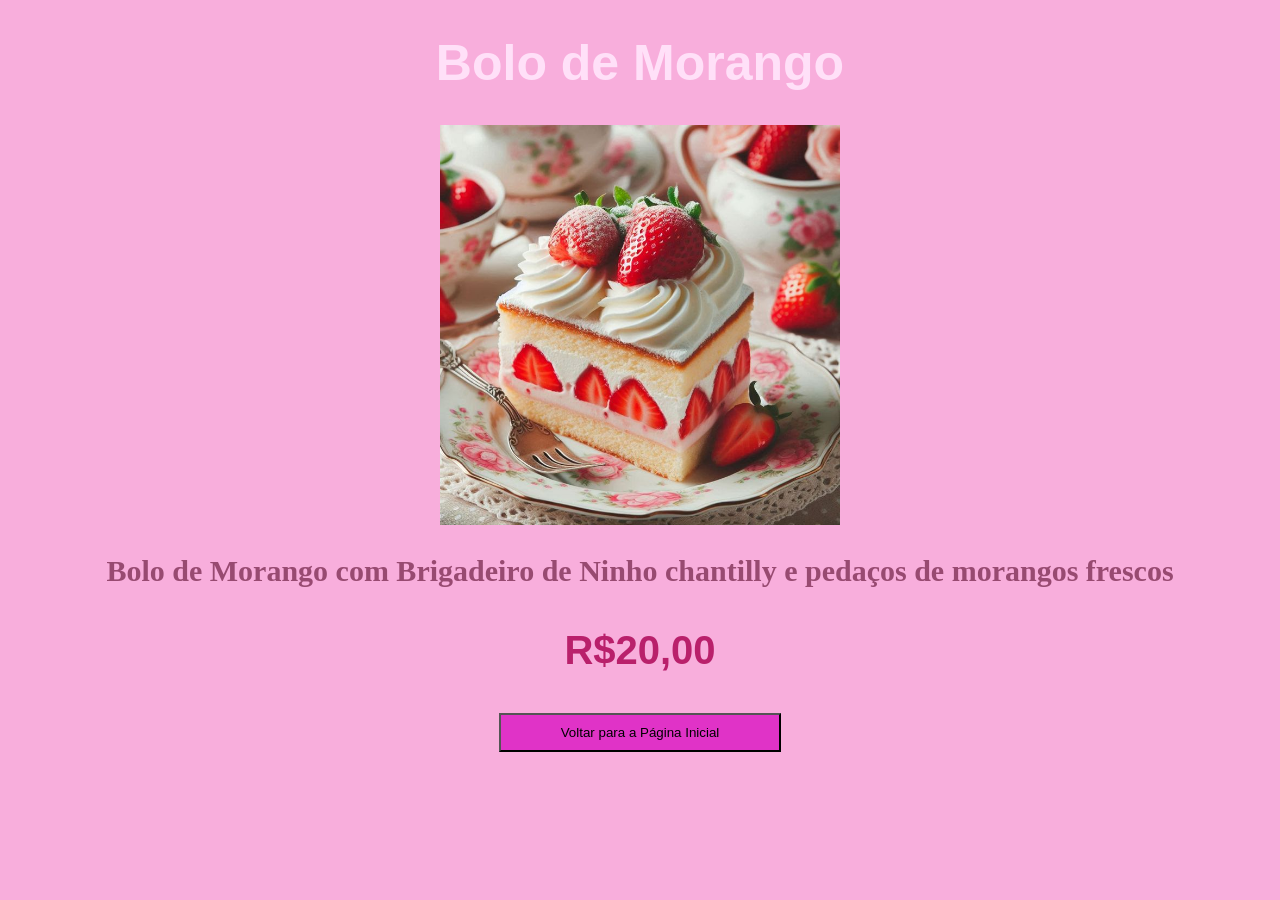
<file: index2.html>
<!DOCTYPE html>
<html lang="en">
<head>
    <meta charset="UTF-8">
    <meta name="viewport" content="width=device-width, initial-scale=1.0">
    <title>Confeitaria</title>
    <link rel="stylesheet" href="style2.css">
</head>

<center>
    

        <h1>Bolo de Morango</h1>

        <img src="pedaço de Bolo de Morango.jpeg" width="400px">
         

         <h2>Bolo de Morango com Brigadeiro de Ninho chantilly e pedaços de morangos frescos</h2>
         <h3>R$20,00</h3>

        <a href="index.html">
        <button>Voltar para a Página Inicial</button>
        </a>

        
       
    </center>
    
</body>
</html>
</file>
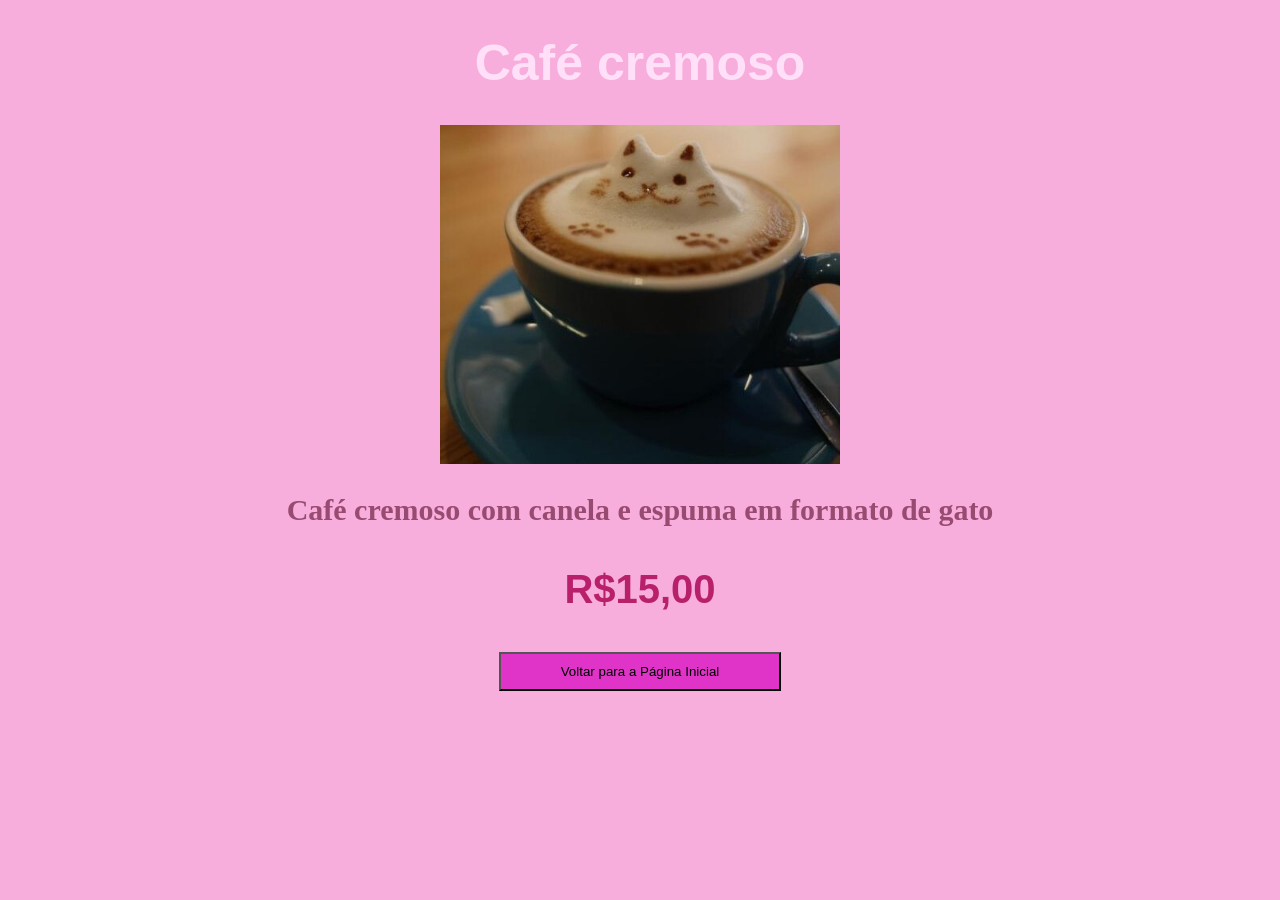
<file: index3.html>
<!DOCTYPE html>
<html lang="en">
<head>
    <meta charset="UTF-8">
    <meta name="viewport" content="width=device-width, initial-scale=1.0">
    <title>Confeitaria</title>
</head>

    <center>

<body 
   
        <br></body>

        <h1>Café cremoso</h1>



        <img src="Coffee Kitty 2.jpg" width="400px">
        <h2>Café cremoso com canela e espuma em formato de gato </h2>
        
        <h3>R$15,00</h3>

        <a href="index.html">
        <button>Voltar para a Página Inicial</button>
        </a>

        <link rel="stylesheet" href="style2.css">


    </center>
    
</body>
</html>
</file>
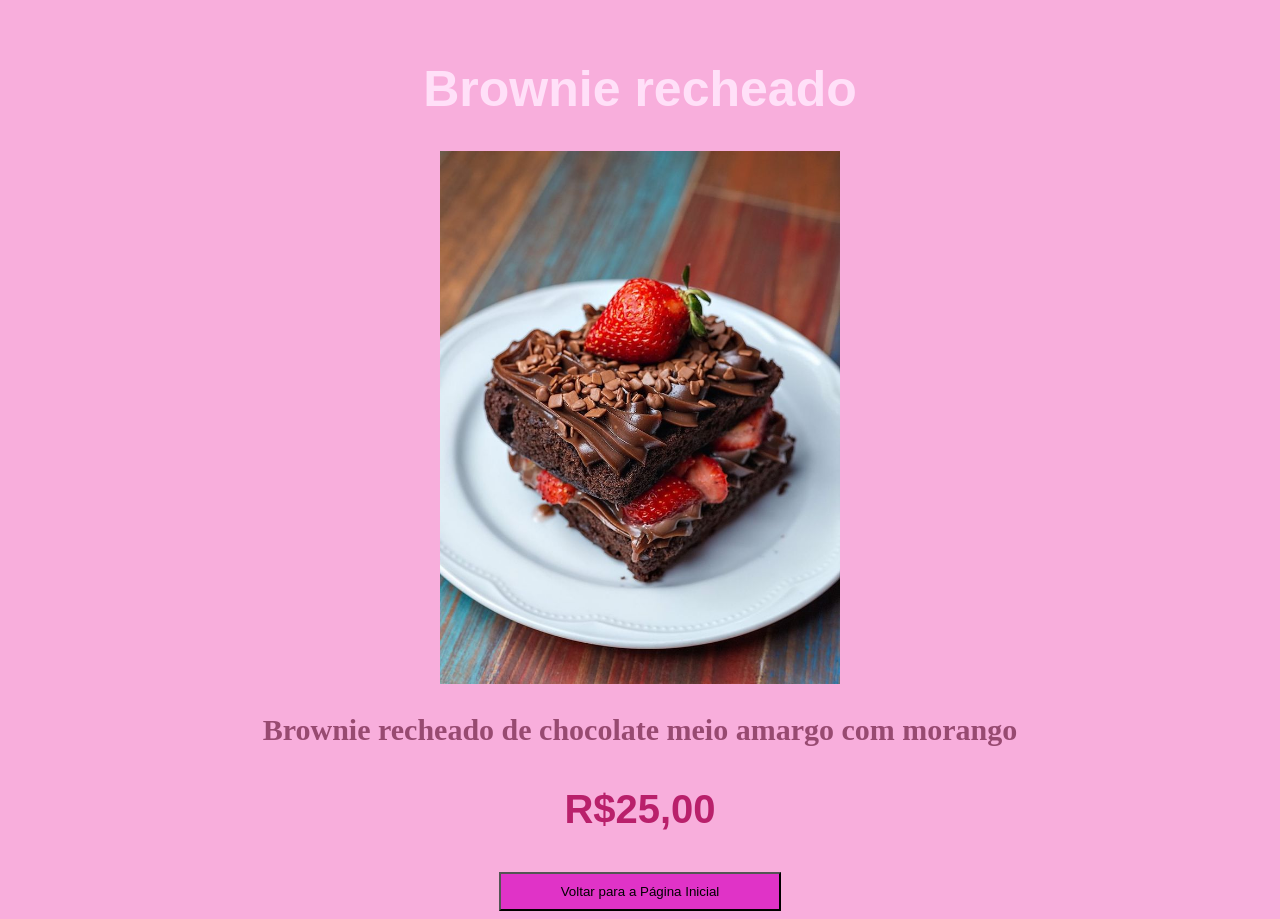
<file: index4.html>
<!DOCTYPE html>
<html lang="en">
<head>
    <meta charset="UTF-8">
    <meta name="viewport" content="width=device-width, initial-scale=1.0">
    <title>Cafeteria</title>
</head>

  <center>

<body 
       
    
       <link rel="stylesheet" href="style2.css">

            <br>
        <h1>Brownie recheado</h1>
        <img src="baixados (3).jpeg" width="400px">
         <link rel="stylesheet" href="style2.css">

         <h2>Brownie recheado de chocolate meio amargo com morango </h2>

         <h3>R$25,00</h3>

         <a href="index.html">
        <button>Voltar para a Página Inicial</button>
        </a>

        


    </center>
    
</body>
</html>
</file>
<file: style2.css>
h1{
    color: #ffe0f8;
    font-size: 50px;
    font-family:Verdana, Geneva, Tahoma, sans-serif
}

h2 {
   color: #8a3c62e0;
   font-size: 30px;
   font-family:serif
}


h3 {
   color: #af0d5be0;
   font-size: 40px;
   font-family:Verdana, Geneva, Tahoma, sans-serif
}

body{
   background-color: rgb(248, 174, 220);
  }


   

button {
    background-color: #de24c5e2;
     padding: 10px 60px;
     font-family:'Lucida Sans', 'Lucida Sans Regular', 'Lucida Grande', 'Lucida Sans Unicode', Geneva, Verdana, sans-serif
   
 }

 button:hover {
    background-color: #ec69dbe2;
     padding: 10px 60px;
     
   
   
 }
</file>
